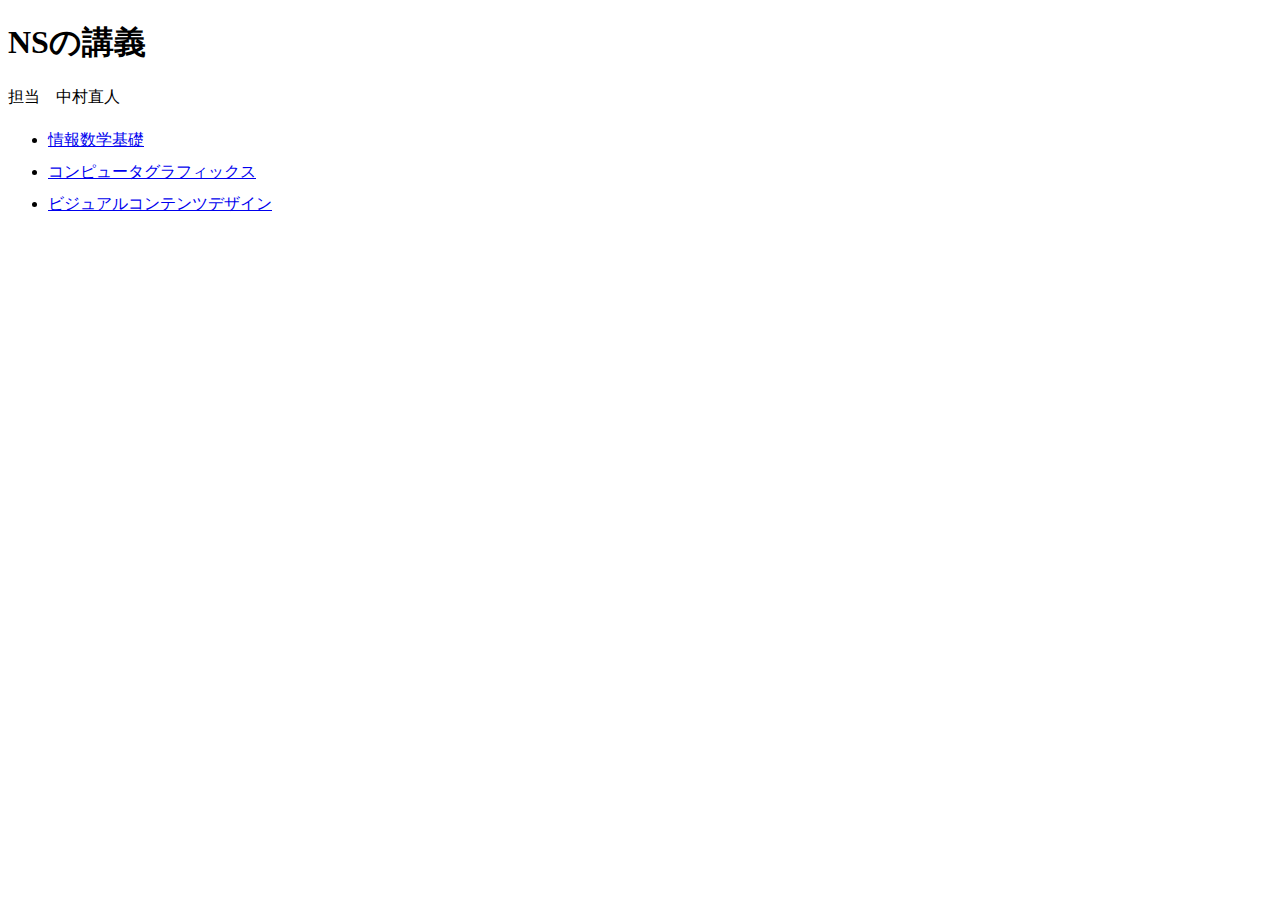
<file: index.html>
<!doctype html>
<html>
<link href="top.css" rel="stylesheet" type="text/css">

<body>
<h1>NSの講義</h1> 
  <p>担当　中村直人</p>
    <ul>
      <li><a href="math.html">情報数学基礎</a></li>
      <li><a href="CG.html">コンピュータグラフィックス</a></li>
      <li><a href="VCD.html">ビジュアルコンテンツデザイン</a></li>
    </ul>	
</body>
</html>
</file>
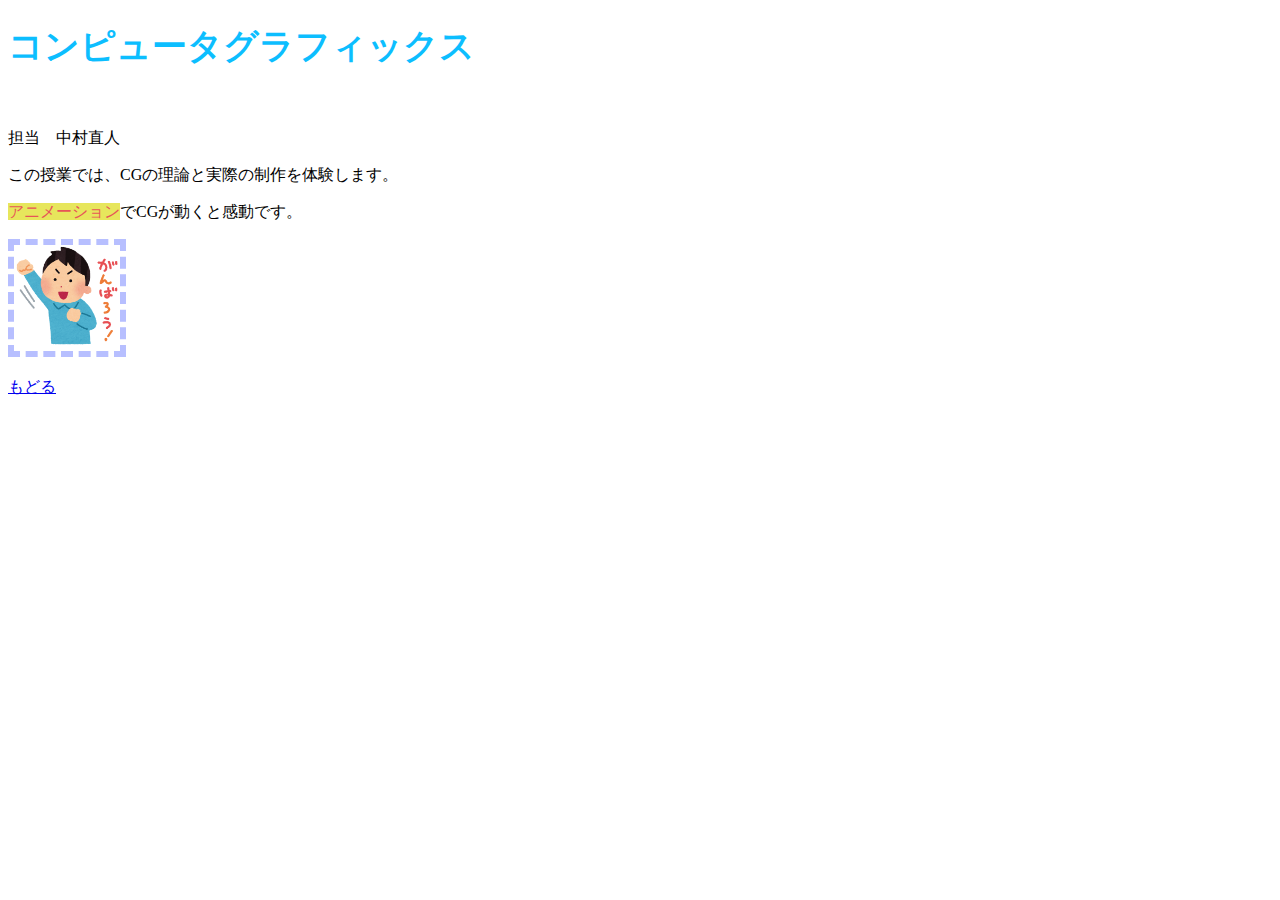
<file: CG.html>
<!doctype html>
<html>
<head>
<meta charset="utf-8">
<title>無題ドキュメント</title>
<link href="bass.css" rel="stylesheet" type="text/css">
</head>

<body>
<h1>コンピュータグラフィックス</h1><br>
  <p>担当　中村直人</p>
<p>この授業では、CGの理論と実際の制作を体験します。</p>
  <p><span class="key">アニメーション</span>でCGが動くと感動です。</p>
	<p><img src="pose_ganbarou_man.png" width="106" height="106" alt=""/></p>
<p><a href="index.html">もどる</a></p>
</body>
</html>
</file>
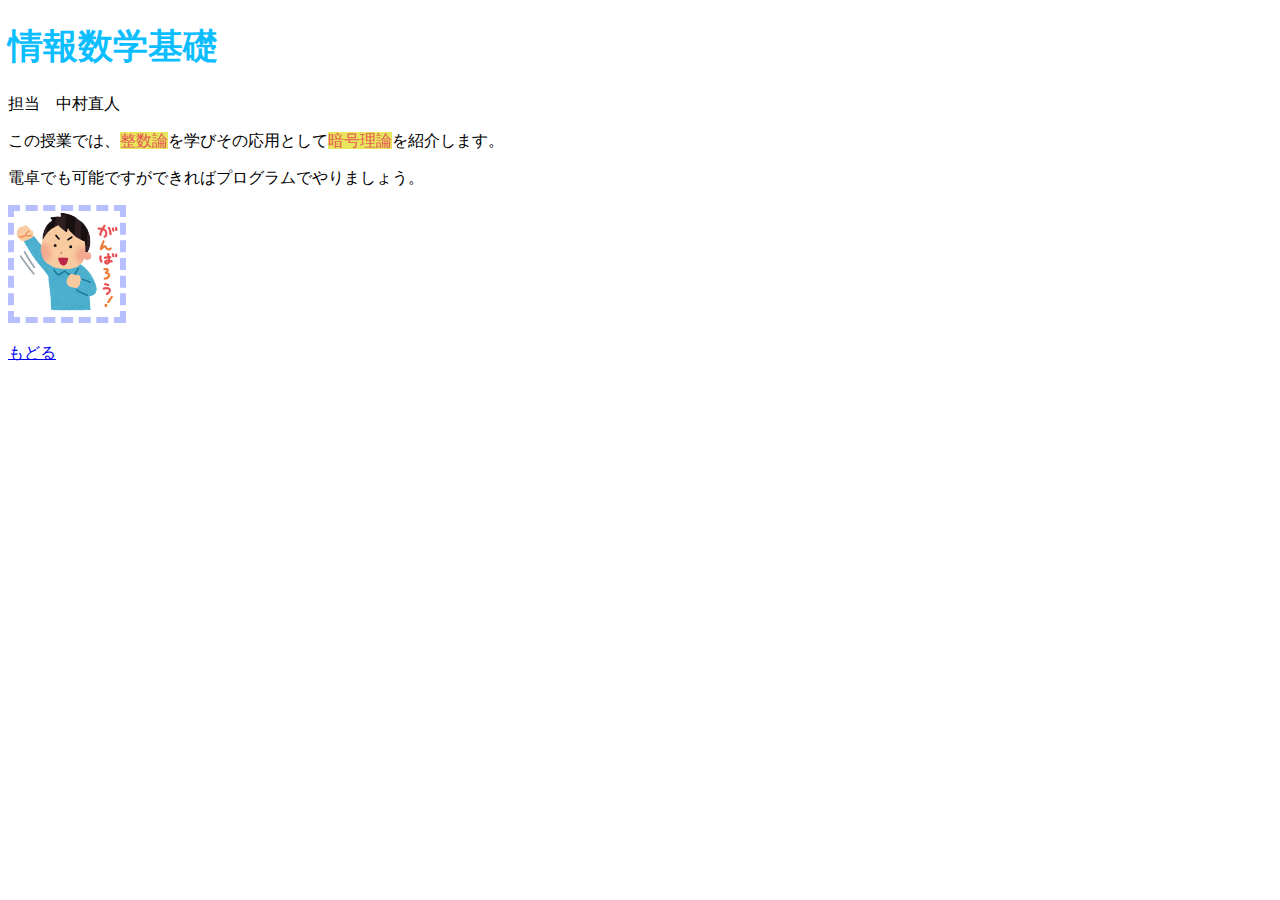
<file: math.html>
<!doctype html>
<html>
<head>
<meta charset="utf-8">
<title>無題ドキュメント</title>
<link href="bass.css" rel="stylesheet" type="text/css">
</head>

<body>
<h1>情報数学基礎</h1>
<p>担当　中村直人</p>
  <p>この授業では、<span class="key">整数論</span>を学びその応用として<span class="key">暗号理論</span>を紹介します。</p>
  <p>電卓でも可能ですができればプログラムでやりましょう。</p>
  <p><img src="pose_ganbarou_man.png" width="106" height="106" alt=""/></p>
  <p><a href="index.html">もどる</a></p>
</body>
</html>
</file>
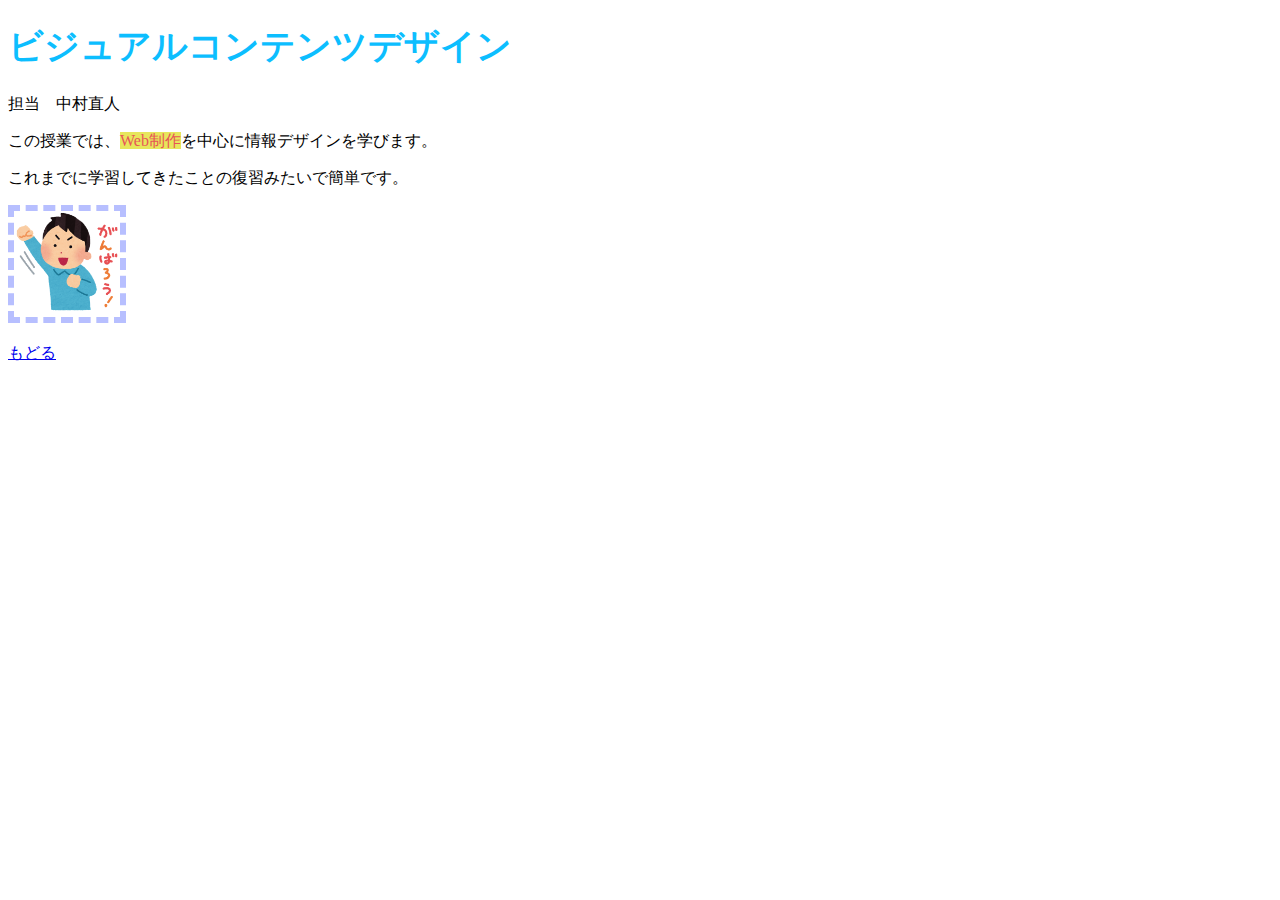
<file: VCD.html>
<!doctype html>
<html>
<head>
<meta charset="utf-8">
<title>無題ドキュメント</title>
<link href="bass.css" rel="stylesheet" type="text/css">
</head>

<body>
<h1>ビジュアルコンテンツデザイン</h1>
  <p>担当　中村直人</p>
  <p>この授業では、<span class="key">Web制作</span>を中心に情報デザインを学びます。</p>
<p>これまでに学習してきたことの復習みたいで簡単です。</p>
	<p><img src="pose_ganbarou_man.png" width="106" height="106" alt=""/></p>
<p><a href="index.html">もどる</a></p>
</body>
</html>
</file>
<file: top.css>
@charset "utf-8";
ul li a {
	line-height: 2pc;


}
</file>
<file: bass.css>
@charset "utf-8";
body h1 {
	color: #0CBEFF;
	font-family: "HGS創英角ﾎﾟｯﾌﾟ体", "HGP創英角ﾎﾟｯﾌﾟ体";
	font-size: 35px;
}
.key {
	color: #E75557;
	background-color: #E7E65C;
}
body p img {
	border: 6px dashed #B7BFFF;
}
</file>
